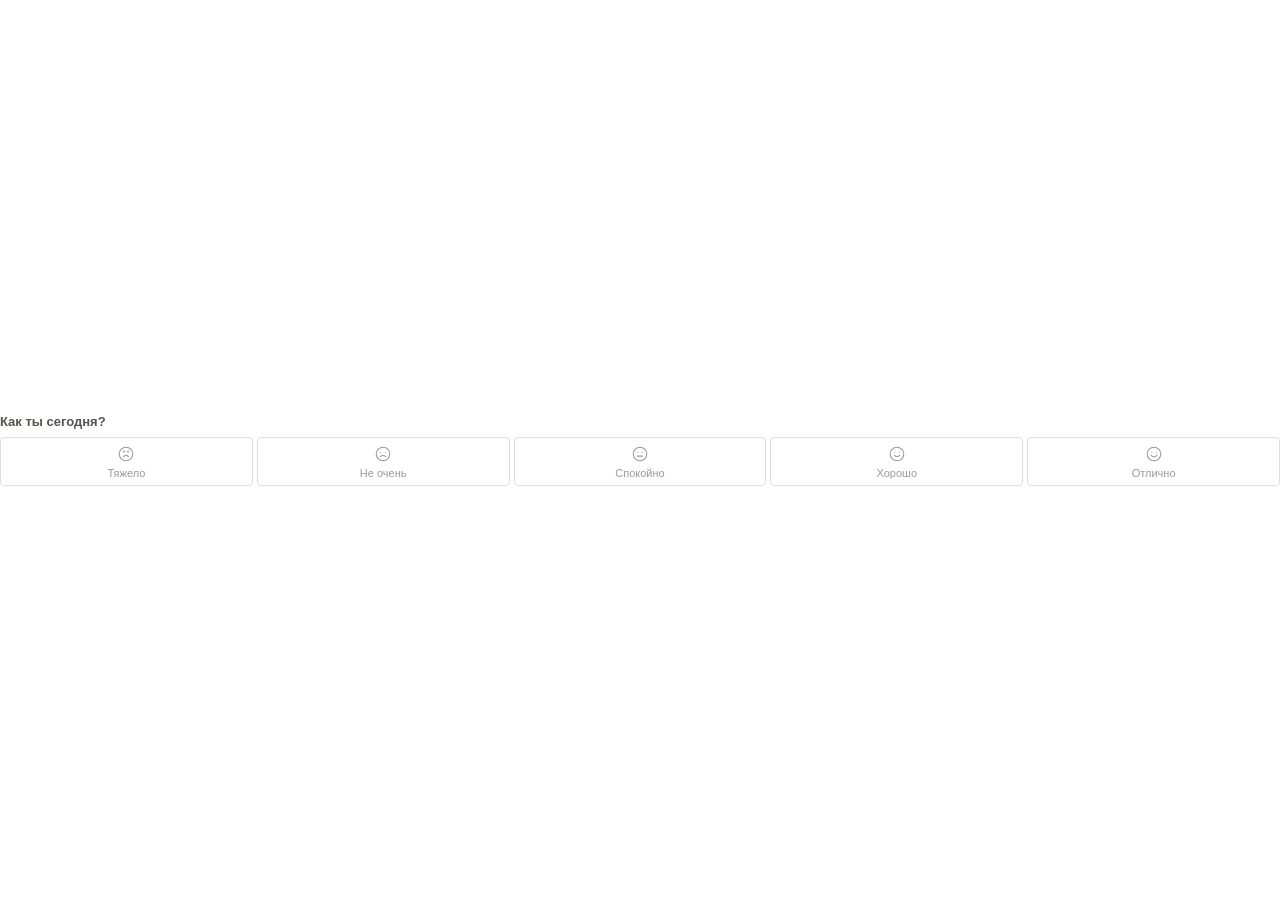
<file: index.html>
<!doctype html>
<html lang="ru">
<head>
<meta charset="utf-8">
<meta name="viewport" content="width=device-width, initial-scale=1">
<title>Как ты сегодня?</title>
<link rel="stylesheet" href="diary.css">
<style>
  /* Notion задаёт высоту iframe сам: центрируем, чтобы лишнее место
     не копилось снизу, а делилось поровну. */
  body { display: flex; align-items: center; }

  .wrap {
    width: 100%;
    display: flex;
    flex-direction: column;
    gap: 8px;
  }

  .status { opacity: 0; transition: opacity .15s ease; }
  .status.on { opacity: 1; }

  .row { display: flex; gap: 4px; }

  .opt {
    flex: 1 1 0;
    min-width: 0;
    display: flex;
    flex-direction: column;
    align-items: center;
    gap: 4px;
    padding: 7px 2px 6px;
    font: inherit;
    font-size: 11px;
    color: var(--text-dim);
    background: transparent;
    border: 1px solid var(--line);
    border-radius: 4px;
    cursor: pointer;
    transition: background .12s ease, border-color .12s ease, color .12s ease;
  }

  .opt:hover { background: var(--hover); color: var(--text); }

  .opt[aria-pressed="true"] {
    background: var(--sel-bg);
    border-color: var(--sel-line);
    color: var(--text);
  }

  .opt svg { width: 18px; height: 18px; display: block; flex: none; }

  .opt span {
    max-width: 100%;
    overflow: hidden;
    text-overflow: ellipsis;
    white-space: nowrap;
  }

  @media (max-width: 360px) {
    .opt span { display: none; }
    .opt { padding: 8px 2px; }
  }
</style>
</head>
<body>
  <div class="wrap">
    <div class="top">
      <div class="title" id="head">Как ты сегодня?</div>
      <div class="muted status" id="status"></div>
    </div>
    <div class="row" id="row" role="group" aria-label="Настроение дня"></div>
  </div>

<script src="diary.js"></script>
<script>
(function () {
  var SHAPES = {
    hard:  { mouth: 'M8.5 16c.9-1.5 2.1-2.2 3.5-2.2s2.6.7 3.5 2.2', brows: true },
    meh:   { mouth: 'M8.5 15.4c.9-.9 2.1-1.4 3.5-1.4s2.6.5 3.5 1.4' },
    calm:  { mouth: 'M8.5 14.8h7' },
    good:  { mouth: 'M8.5 13.8c.9.9 2.1 1.4 3.5 1.4s2.6-.5 3.5-1.4' },
    great: { mouth: 'M8 13.4c.9 1.6 2.3 2.4 4 2.4s3.1-.8 4-2.4' }
  };

  var face = '<circle cx="12" cy="12" r="9"/><path d="M9 10h.01"/><path d="M15 10h.01"/>';
  var row = document.getElementById('row');
  var status = document.getElementById('status');
  var head = document.getElementById('head');

  function icon(id) {
    var s = SHAPES[id];
    return '<svg viewBox="0 0 24 24" fill="none" stroke="currentColor" ' +
      'stroke-width="1.4" stroke-linecap="round" stroke-linejoin="round" aria-hidden="true">' +
      face +
      (s.brows ? '<path d="M8.6 7.9 10.4 8.8"/><path d="M15.4 7.9 13.6 8.8"/>' : '') +
      '<path d="' + s.mouth + '"/></svg>';
  }

  Diary.MOODS.forEach(function (m) {
    var btn = document.createElement('button');
    btn.type = 'button';
    btn.className = 'opt';
    btn.dataset.id = m.id;
    btn.setAttribute('aria-pressed', 'false');
    btn.title = m.label;
    btn.innerHTML = icon(m.id) + '<span>' + m.label + '</span>';
    btn.addEventListener('click', function () {
      var date = Diary.cursor();
      var cur = Diary.get(date).mood;
      Diary.set(date, { mood: cur === m.id ? null : m.id });
    });
    row.appendChild(btn);
  });

  function render() {
    var date = Diary.cursor();
    var isToday = date === Diary.today();
    var day = Diary.get(date);
    var m = Diary.mood(day.mood);

    head.textContent = isToday ? 'Как ты сегодня?' : 'Как прошёл этот день?';

    Array.prototype.forEach.call(row.children, function (btn) {
      btn.setAttribute('aria-pressed', btn.dataset.id === day.mood ? 'true' : 'false');
    });

    if (m) {
      status.textContent = (isToday ? 'Сегодня' : Diary.longDate(date)) + ' · ' + m.low;
      status.classList.add('on');
    } else {
      status.textContent = isToday ? '' : Diary.longDate(date);
      status.classList.toggle('on', !isToday);
    }
  }

  Diary.onChange(render);
  Diary.watchMidnight(render);
  render();
})();
</script>
</body>
</html>
</file>
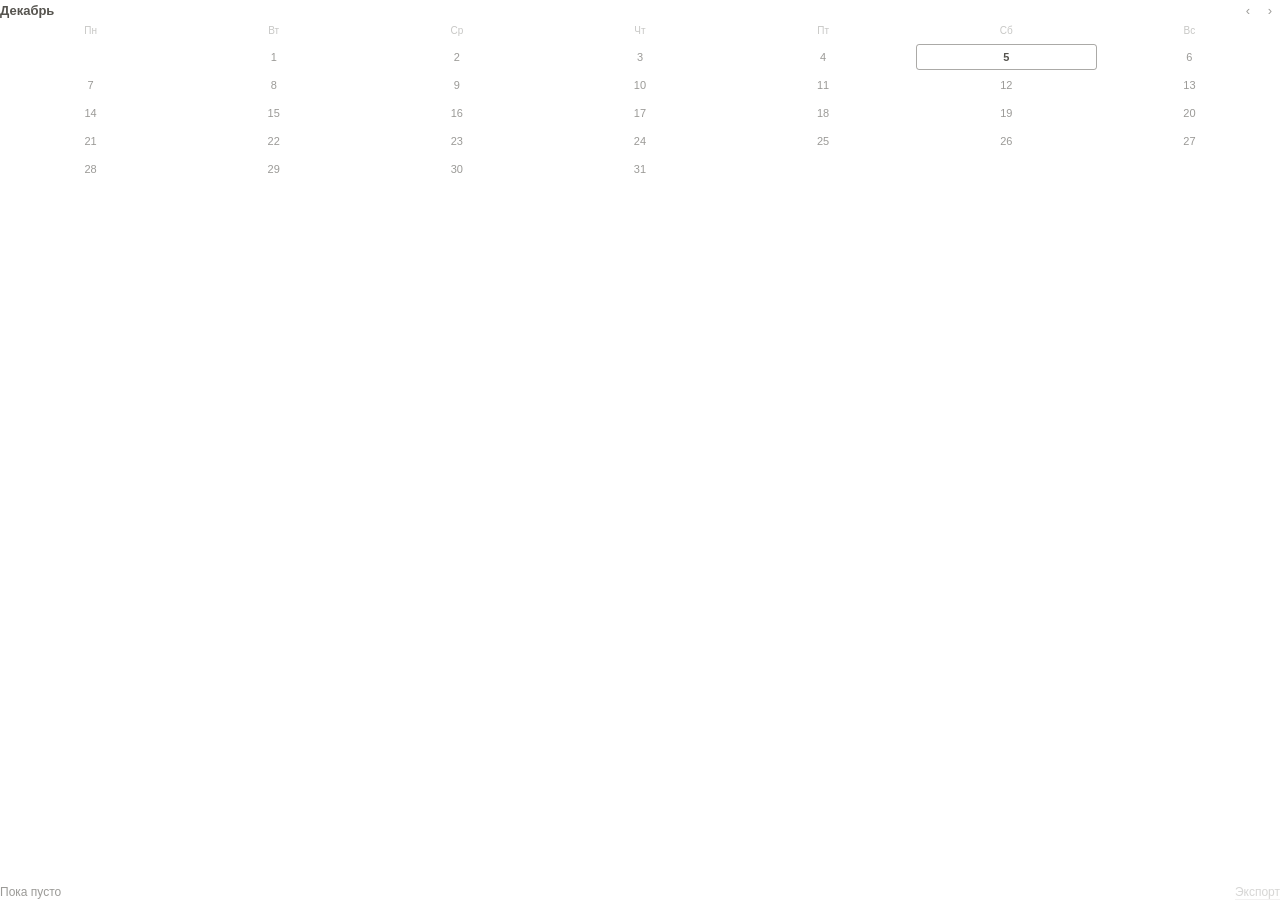
<file: calendar/index.html>
<!doctype html>
<html lang="ru">
<head>
<meta charset="utf-8">
<meta name="viewport" content="width=device-width, initial-scale=1">
<title>Месяц</title>
<link rel="stylesheet" href="../diary.css">
<style>
  body { display: flex; }

  .wrap {
    width: 100%;
    min-height: 100vh;
    display: flex;
    flex-direction: column;
    gap: 6px;
  }

  .grid {
    display: grid;
    grid-template-columns: repeat(7, 1fr);
    gap: 2px;
  }

  /* Сетка прижимает подвал к низу: лишняя высота блока не висит пустотой. */
  #grid { margin-bottom: auto; }

  .dow {
    font-size: 10px;
    line-height: 1;
    text-align: center;
    padding-bottom: 2px;
    color: var(--text-faint);
  }

  .day {
    position: relative;
    height: 26px;
    display: flex;
    align-items: center;
    justify-content: center;
    padding: 0;
    font: inherit;
    font-size: 11px;
    color: var(--text-dim);
    background: transparent;
    border: 1px solid transparent;
    border-radius: 3px;
    cursor: pointer;
    transition: background .12s ease, border-color .12s ease, color .12s ease;
  }

  .day:hover { border-color: var(--line); color: var(--text); }
  .day.blank { visibility: hidden; }
  .day.filled { color: var(--text); }

  .day.today {
    border-color: var(--line);
    font-weight: 600;
    color: var(--text);
  }

  .day.sel {
    border-color: var(--sel-line);
    color: var(--text);
    font-weight: 600;
  }

  .foot {
    flex: none;
    display: flex;
    align-items: baseline;
    justify-content: space-between;
    gap: 8px;
  }

  .link {
    padding: 0;
    font: inherit;
    font-size: 12px;
    color: var(--text-dim);
    background: none;
    border: 0;
    border-bottom: 1px solid var(--line);
    cursor: pointer;
    flex: none;
  }

  .link:hover { color: var(--text); }
  .link:disabled { opacity: .4; cursor: default; }
</style>
</head>
<body>
  <div class="wrap">
    <div class="top">
      <span class="title" id="month"></span>
      <span class="nav">
        <button type="button" id="prev" title="Предыдущий месяц" aria-label="Предыдущий месяц">‹</button>
        <button type="button" id="next" title="Следующий месяц" aria-label="Следующий месяц">›</button>
      </span>
    </div>

    <div class="grid" id="dow" aria-hidden="true"></div>
    <div class="grid" id="grid" role="group" aria-label="Дни месяца"></div>

    <div class="foot">
      <span class="muted" id="total"></span>
      <button type="button" class="link" id="export">Экспорт</button>
    </div>
  </div>

<script src="../diary.js"></script>
<script>
(function () {
  var monthEl = document.getElementById('month');
  var gridEl = document.getElementById('grid');
  var totalEl = document.getElementById('total');
  var exportBtn = document.getElementById('export');

  // Плотность заливки растёт вместе с объёмом записи.
  function tint(text) {
    var n = text.trim().length;
    if (!n) { return 0; }
    if (n < 150) { return 0.07; }
    if (n < 500) { return 0.14; }
    return 0.22;
  }

  ['Пн', 'Вт', 'Ср', 'Чт', 'Пт', 'Сб', 'Вс'].forEach(function (d) {
    var el = document.createElement('div');
    el.className = 'dow';
    el.textContent = d;
    document.getElementById('dow').appendChild(el);
  });

  var view = Diary.parse(Diary.cursor());
  view.setDate(1);

  function stepMonth(delta) {
    view.setMonth(view.getMonth() + delta);
    render();
  }

  document.getElementById('prev').addEventListener('click', function () { stepMonth(-1); });
  document.getElementById('next').addEventListener('click', function () { stepMonth(1); });

  function render() {
    var year = view.getFullYear();
    var month = view.getMonth();
    var cursor = Diary.cursor();
    var today = Diary.today();

    monthEl.textContent = Diary.MONTHS_NOM[month] +
      (year === new Date().getFullYear() ? '' : ' ' + year);

    var first = new Date(year, month, 1);
    var offset = (first.getDay() + 6) % 7;
    var length = new Date(year, month + 1, 0).getDate();

    gridEl.textContent = '';

    for (var i = 0; i < offset; i++) {
      var pad = document.createElement('div');
      pad.className = 'day blank';
      gridEl.appendChild(pad);
    }

    for (var d = 1; d <= length; d++) {
      var date = Diary.iso(new Date(year, month, d));
      var day = Diary.get(date);
      var btn = document.createElement('button');
      btn.type = 'button';
      btn.className = 'day';
      btn.dataset.date = date;
      btn.textContent = d;

      var shade = tint(day.text);
      if (shade) {
        btn.classList.add('filled');
        btn.style.background = 'rgba(var(--ink), ' + shade + ')';
      }
      btn.title = Diary.longDate(date);
      if (date === today) { btn.classList.add('today'); }
      if (date === cursor) { btn.classList.add('sel'); }

      btn.addEventListener('click', function () {
        Diary.setCursor(this.dataset.date);
      });
      gridEl.appendChild(btn);
    }

    var n = Diary.written().length;
    totalEl.textContent = n ? n + ' ' + Diary.plural(n, 'запись', 'записи', 'записей') : 'Пока пусто';
    exportBtn.disabled = !n;
  }

  exportBtn.addEventListener('click', function () {
    var dates = Diary.written();
    if (!dates.length) { return; }

    var out = ['# Дневник', ''];
    dates.forEach(function (date) {
      out.push('## ' + date + ' · ' + Diary.weekday(date).toLowerCase());
      out.push('', Diary.get(date).text, '');
    });

    var blob = new Blob([out.join('\n')], { type: 'text/markdown;charset=utf-8' });
    var url = URL.createObjectURL(blob);
    var a = document.createElement('a');
    a.href = url;
    a.download = 'dnevnik-' + Diary.today() + '.md';
    document.body.appendChild(a);
    a.click();
    a.remove();
    setTimeout(function () { URL.revokeObjectURL(url); }, 1000);
  });

  // Клик по дню в другом компоненте может увести курсор в соседний месяц.
  Diary.onChange(function () {
    var c = Diary.parse(Diary.cursor());
    if (c.getFullYear() !== view.getFullYear() || c.getMonth() !== view.getMonth()) {
      view = c;
      view.setDate(1);
    }
    render();
  });

  Diary.watchMidnight(render);
  render();
})();
</script>
</body>
</html>
</file>
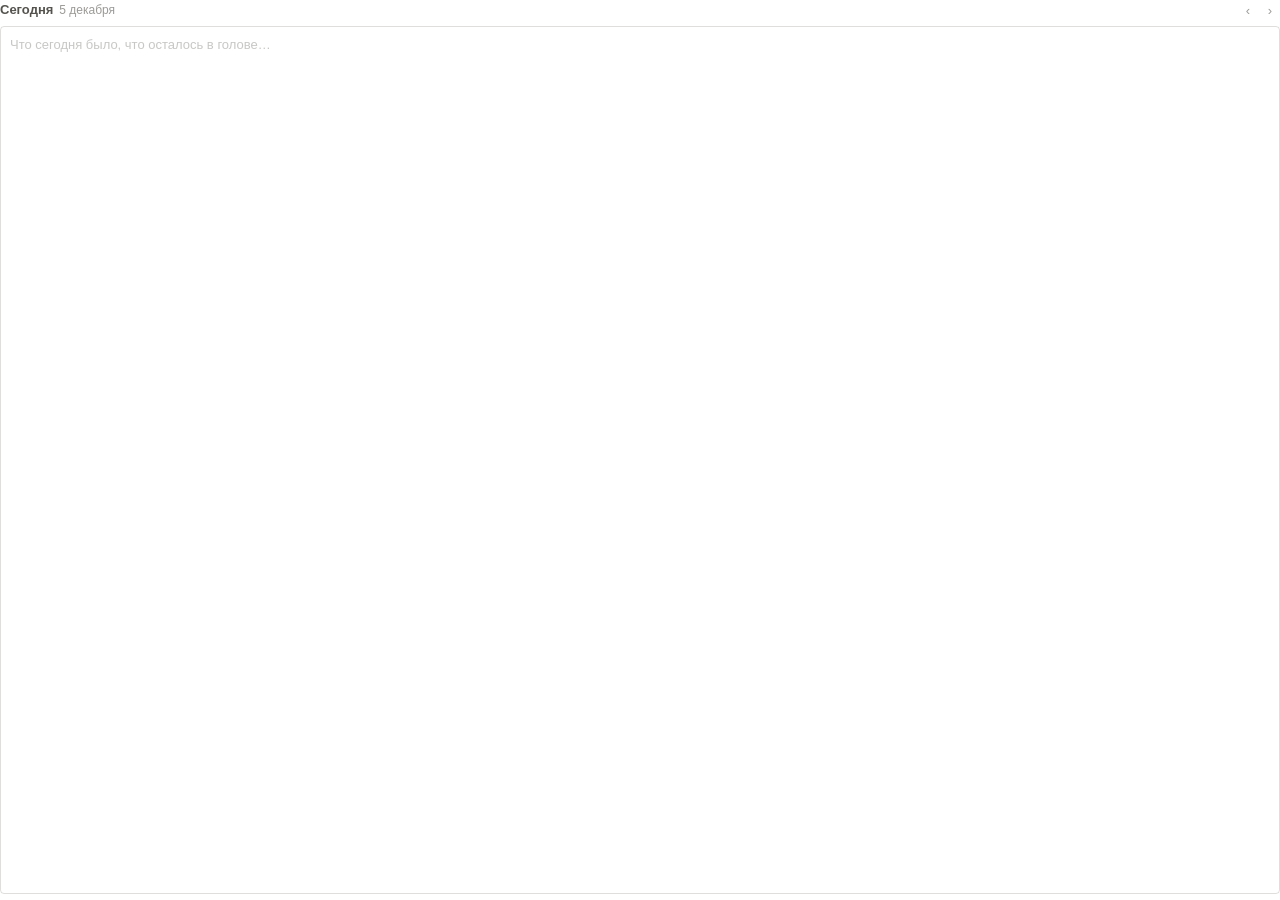
<file: entry/index.html>
<!doctype html>
<html lang="ru">
<head>
<meta charset="utf-8">
<meta name="viewport" content="width=device-width, initial-scale=1">
<title>Запись дня</title>
<link rel="stylesheet" href="../diary.css">
<style>
  body { display: flex; }

  .wrap {
    width: 100%;
    min-height: 100vh;
    display: flex;
    flex-direction: column;
    gap: 6px;
  }

  .top { flex: none; }

  .head {
    display: flex;
    align-items: baseline;
    gap: 6px;
    min-width: 0;
  }

  .head .title {
    overflow: hidden;
    text-overflow: ellipsis;
    white-space: nowrap;
  }

  .right {
    display: flex;
    align-items: center;
    gap: 6px;
    flex: none;
  }

  .saved {
    opacity: 0;
    transition: opacity .2s ease;
  }

  .saved.on { opacity: 1; }

  textarea {
    flex: 1 1 auto;
    width: 100%;
    min-height: 60px;
    resize: none;
    padding: 8px 9px;
    font: inherit;
    font-size: 13px;
    line-height: 1.55;
    color: var(--text);
    background: transparent;
    border: 1px solid var(--line);
    border-radius: 4px;
    transition: border-color .12s ease;
  }

  textarea::placeholder { color: var(--text-faint); }
  textarea:hover { border-color: var(--sel-line); }
  textarea:focus { outline: none; border-color: var(--sel-line); }

  .foot {
    flex: none;
    display: flex;
    justify-content: space-between;
    gap: 8px;
  }

  .today-btn {
    padding: 0;
    font: inherit;
    font-size: 12px;
    color: var(--text-dim);
    background: none;
    border: 0;
    border-bottom: 1px solid var(--line);
    cursor: pointer;
  }

  .today-btn:hover { color: var(--text); }
  .today-btn[hidden] { display: none; }
</style>
</head>
<body>
  <div class="wrap">
    <div class="top">
      <div class="head">
        <span class="title" id="date"></span>
        <span class="muted" id="weekday"></span>
      </div>
      <div class="right">
        <span class="muted saved" id="saved">Сохранено</span>
        <span class="nav">
          <button type="button" id="prev" title="Предыдущий день" aria-label="Предыдущий день">‹</button>
          <button type="button" id="next" title="Следующий день" aria-label="Следующий день">›</button>
        </span>
      </div>
    </div>

    <textarea id="text" spellcheck="true"
      placeholder="Что сегодня было, что осталось в голове…"></textarea>

    <div class="foot">
      <span class="muted" id="count"></span>
      <button type="button" class="today-btn" id="today" hidden>Сегодня</button>
    </div>
  </div>

<script src="../diary.js"></script>
<script>
(function () {
  var ta = document.getElementById('text');
  var dateEl = document.getElementById('date');
  var weekdayEl = document.getElementById('weekday');
  var countEl = document.getElementById('count');
  var savedEl = document.getElementById('saved');
  var todayBtn = document.getElementById('today');

  var shown = null;      // какой день сейчас в поле
  var timer = null;      // дебаунс автосохранения
  var savedTimer = null;

  function flash() {
    savedEl.classList.add('on');
    clearTimeout(savedTimer);
    savedTimer = setTimeout(function () { savedEl.classList.remove('on'); }, 1200);
  }

  function count(text) {
    var t = text.trim();
    if (!t) { return ''; }
    var words = t.split(/\s+/).length;
    var tail = (words % 10 === 1 && words % 100 !== 11) ? 'слово'
      : ([2, 3, 4].indexOf(words % 10) >= 0 && [12, 13, 14].indexOf(words % 100) < 0) ? 'слова'
      : 'слов';
    return words + ' ' + tail;
  }

  function commit() {
    if (shown === null) { return; }
    Diary.set(shown, { text: ta.value });
    flash();
  }

  ta.addEventListener('input', function () {
    countEl.textContent = count(ta.value);
    clearTimeout(timer);
    timer = setTimeout(commit, 500);
  });

  // Не теряем последние символы, если блок ушёл из фокуса раньше дебаунса.
  ta.addEventListener('blur', function () { clearTimeout(timer); commit(); });
  window.addEventListener('pagehide', function () { clearTimeout(timer); commit(); });

  function go(delta) {
    clearTimeout(timer);
    commit();
    Diary.setCursor(Diary.shift(Diary.cursor(), delta));
  }

  document.getElementById('prev').addEventListener('click', function () { go(-1); });
  document.getElementById('next').addEventListener('click', function () { go(1); });
  todayBtn.addEventListener('click', function () {
    clearTimeout(timer);
    commit();
    Diary.setCursor(Diary.today());
  });

  function render() {
    var date = Diary.cursor();
    var isToday = date === Diary.today();

    dateEl.textContent = isToday ? 'Сегодня' : Diary.longDate(date);
    weekdayEl.textContent = isToday
      ? Diary.longDate(date).toLowerCase()
      : Diary.weekday(date).toLowerCase();
    todayBtn.hidden = isToday;

    // Чужие правки подхватываем, свой набор текста не перебиваем.
    var stored = Diary.get(date).text;
    if (date !== shown) {
      shown = date;
      ta.value = stored;
    } else if (document.activeElement !== ta && ta.value !== stored) {
      ta.value = stored;
    }
    countEl.textContent = count(ta.value);
  }

  Diary.onChange(render);
  Diary.watchMidnight(render);
  render();
})();
</script>
</body>
</html>
</file>
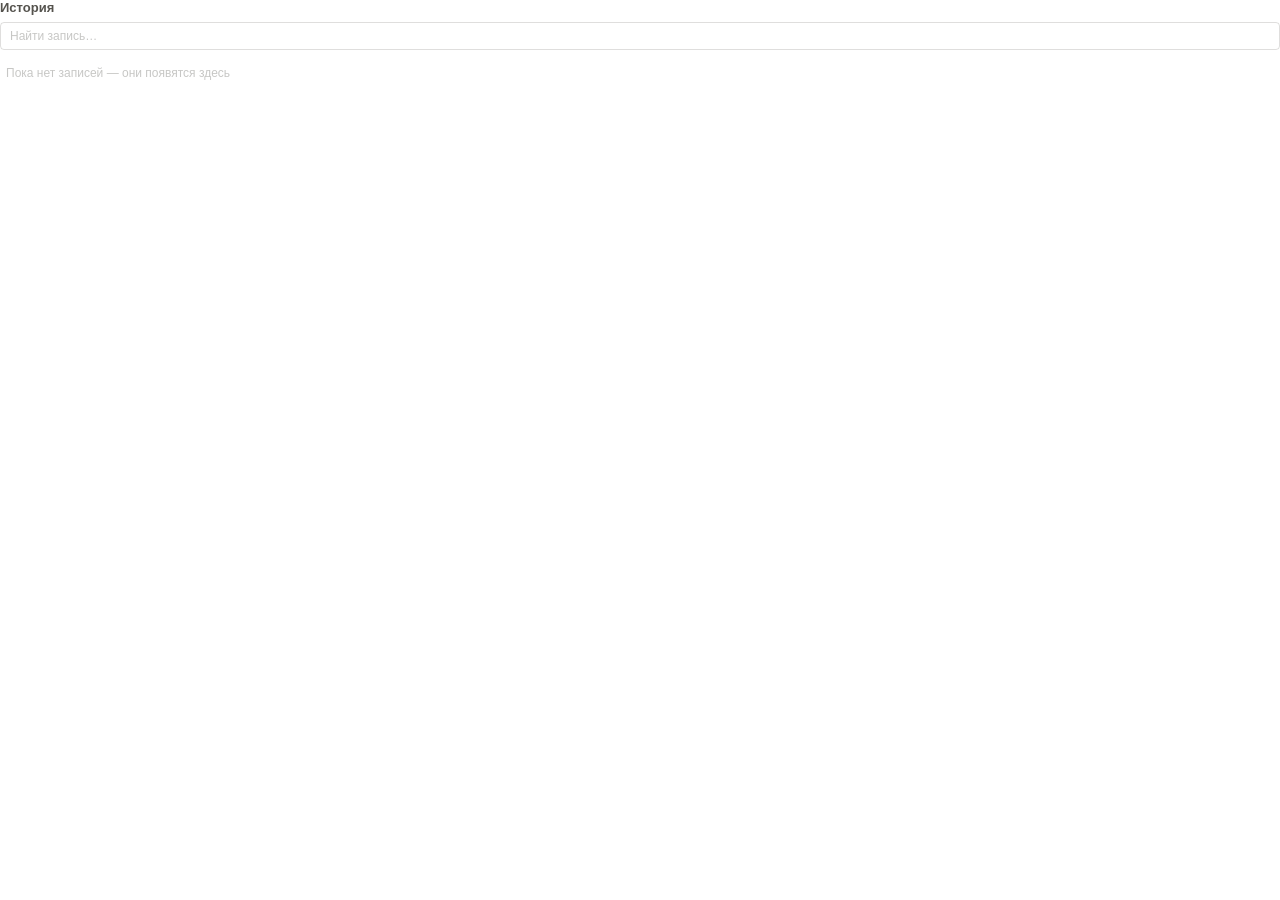
<file: history/index.html>
<!doctype html>
<html lang="ru">
<head>
<meta charset="utf-8">
<meta name="viewport" content="width=device-width, initial-scale=1">
<title>История</title>
<link rel="stylesheet" href="../diary.css">
<style>
  body { display: flex; }

  .wrap {
    width: 100%;
    min-height: 100vh;
    display: flex;
    flex-direction: column;
    gap: 6px;
  }

  .top { flex: none; }

  input[type="search"] {
    flex: none;
    width: 100%;
    padding: 6px 9px;
    font: inherit;
    font-size: 12px;
    color: var(--text);
    background: transparent;
    border: 1px solid var(--line);
    border-radius: 4px;
    -webkit-appearance: none;
    appearance: none;
  }

  input[type="search"]::placeholder { color: var(--text-faint); }
  input[type="search"]:hover { border-color: var(--sel-line); }
  input[type="search"]:focus { outline: none; border-color: var(--sel-line); }
  input[type="search"]::-webkit-search-cancel-button { filter: grayscale(1) opacity(.5); }

  .list {
    flex: 1 1 auto;
    min-height: 40px;
    overflow-y: auto;
    display: flex;
    flex-direction: column;
    gap: 1px;
    margin: 0 -4px;
    padding: 0 4px;
  }

  .row {
    display: flex;
    align-items: baseline;
    gap: 8px;
    width: 100%;
    padding: 5px 6px;
    font: inherit;
    font-size: 12px;
    text-align: left;
    color: var(--text-dim);
    background: transparent;
    border: 0;
    border-radius: 3px;
    cursor: pointer;
  }

  .row:hover { background: var(--hover); }
  .row.open { background: var(--sel-bg); color: var(--text); }

  .row .d {
    flex: none;
    width: 76px;
    font-variant-numeric: tabular-nums;
  }

  .row.today .d { font-weight: 600; color: var(--text); }

  .row .s {
    flex: 1 1 auto;
    min-width: 0;
    overflow: hidden;
    text-overflow: ellipsis;
    white-space: nowrap;
    color: var(--text);
  }

  .full {
    padding: 2px 6px 9px 90px;
    font-size: 12px;
    line-height: 1.55;
    white-space: pre-wrap;
    overflow-wrap: break-word;
    color: var(--text);
  }

  mark {
    padding: 0 1px;
    color: inherit;
    background: rgba(var(--ink), 0.16);
    border-radius: 2px;
  }

  .empty {
    padding: 10px 6px;
    font-size: 12px;
    color: var(--text-faint);
  }

  @media (max-width: 380px) {
    .row .d { width: 60px; }
    .full { padding-left: 6px; }
  }
</style>
</head>
<body>
  <div class="wrap">
    <div class="top">
      <span class="title">История</span>
      <span class="muted" id="count"></span>
    </div>

    <input type="search" id="q" placeholder="Найти запись…" autocomplete="off" spellcheck="false">

    <div class="list" id="list"></div>
  </div>

<script src="../diary.js"></script>
<script>
(function () {
  var qEl = document.getElementById('q');
  var listEl = document.getElementById('list');
  var countEl = document.getElementById('count');

  var open = null;   // раскрытая запись
  var query = '';

  function esc(s) {
    return s.replace(/[&<>"]/g, function (c) {
      return { '&': '&amp;', '<': '&lt;', '>': '&gt;', '"': '&quot;' }[c];
    });
  }

  function mark(text, q) {
    var safe = esc(text);
    if (!q) { return safe; }
    var needle = esc(q).replace(/[.*+?^${}()|[\]\\]/g, '\\$&');
    return safe.replace(new RegExp(needle, 'gi'), function (hit) {
      return '<mark>' + hit + '</mark>';
    });
  }

  function label(date) {
    var d = Diary.parse(date);
    var month = Diary.longDate(date).split(' ')[1].slice(0, 3);
    return d.getDate() + ' ' + month + ', ' + Diary.weekdayShort(date);
  }

  function snippet(text) {
    return text.trim().replace(/\s+/g, ' ').slice(0, 160);
  }

  function matches(date, text, q) {
    if (!q) { return true; }
    return (text + ' ' + label(date) + ' ' + date).toLowerCase().indexOf(q) >= 0;
  }

  function render() {
    var q = query.trim().toLowerCase();
    var today = Diary.today();
    var all = Diary.written().reverse();
    var hits = all.filter(function (date) {
      return matches(date, Diary.get(date).text, q);
    });

    countEl.textContent = !all.length ? ''
      : q ? hits.length + ' из ' + all.length
      : all.length + ' ' + Diary.plural(all.length, 'запись', 'записи', 'записей');

    listEl.textContent = '';

    if (!hits.length) {
      var empty = document.createElement('div');
      empty.className = 'empty';
      empty.textContent = all.length
        ? 'Ничего не найдено'
        : 'Пока нет записей — они появятся здесь';
      listEl.appendChild(empty);
      return;
    }

    hits.forEach(function (date) {
      var text = Diary.get(date).text;
      var row = document.createElement('button');
      row.type = 'button';
      row.className = 'row' + (date === today ? ' today' : '') +
        (date === open ? ' open' : '');
      row.dataset.date = date;
      row.innerHTML = '<span class="d">' + mark(label(date), q) + '</span>' +
        '<span class="s">' + mark(snippet(text), q) + '</span>';

      row.addEventListener('click', function () {
        open = (open === date) ? null : date;
        // Курсор общий: открытый день подхватит страница записи.
        if (open) { Diary.setCursor(open); } else { render(); }
      });

      listEl.appendChild(row);

      if (date === open) {
        var full = document.createElement('div');
        full.className = 'full';
        full.innerHTML = mark(text, q);
        listEl.appendChild(full);
      }
    });
  }

  qEl.addEventListener('input', function () {
    query = qEl.value;
    render();
  });

  Diary.onChange(function () {
    // Клик по дню в календаре раскрывает соответствующую запись.
    var c = Diary.cursor();
    if (Diary.get(c).text.trim()) { open = c; }
    render();
    var el = listEl.querySelector('.row.open');
    if (el) { el.scrollIntoView({ block: 'nearest' }); }
  });

  Diary.watchMidnight(render);
  render();
})();
</script>
</body>
</html>
</file>
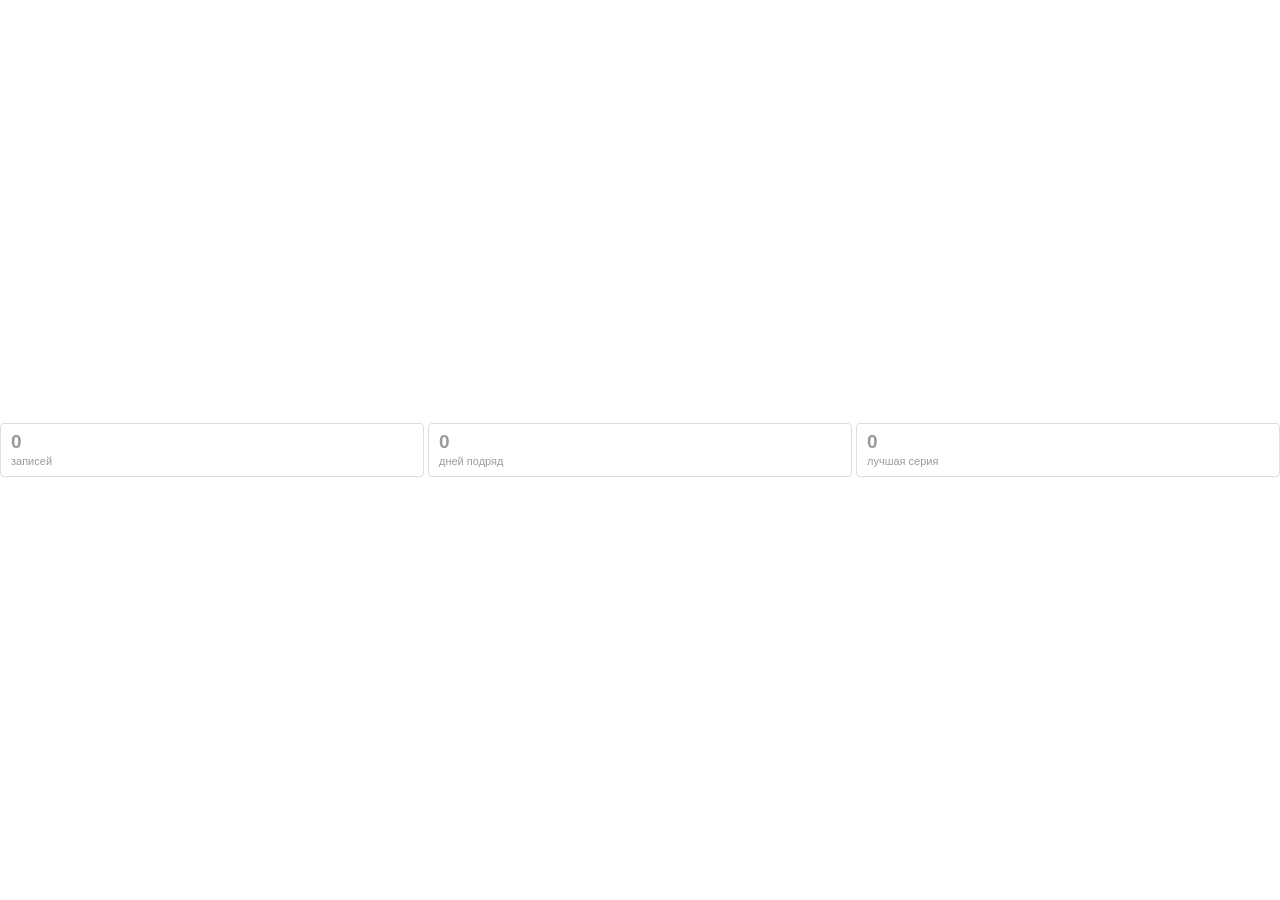
<file: stats/index.html>
<!doctype html>
<html lang="ru">
<head>
<meta charset="utf-8">
<meta name="viewport" content="width=device-width, initial-scale=1">
<title>Счётчик</title>
<link rel="stylesheet" href="../diary.css">
<style>
  body { display: flex; align-items: center; }

  .wrap {
    width: 100%;
    display: flex;
    align-items: stretch;
    gap: 4px;
  }

  .cell {
    flex: 1 1 0;
    min-width: 0;
    display: flex;
    flex-direction: column;
    gap: 2px;
    padding: 8px 10px;
    border: 1px solid var(--line);
    border-radius: 4px;
  }

  .num {
    font-size: 19px;
    font-weight: 600;
    line-height: 1.1;
    font-variant-numeric: tabular-nums;
  }

  .num.zero { color: var(--text-dim); }

  .cap {
    font-size: 11px;
    line-height: 1.2;
    color: var(--text-dim);
    overflow: hidden;
    text-overflow: ellipsis;
    white-space: nowrap;
  }

  .note {
    margin-top: 2px;
    font-size: 11px;
    line-height: 1.2;
    color: var(--text-faint);
  }

  .note[hidden] { display: none; }

  @media (max-width: 320px) {
    .cell { padding: 7px 8px; }
    .num { font-size: 17px; }
  }
</style>
</head>
<body>
  <div class="wrap">
    <div class="cell">
      <span class="num" id="total">0</span>
      <span class="cap" id="total-cap">записей</span>
    </div>
    <div class="cell">
      <span class="num" id="streak">0</span>
      <span class="cap" id="streak-cap">дней подряд</span>
      <span class="note" id="note" hidden>сегодня ещё не записано</span>
    </div>
    <div class="cell">
      <span class="num" id="best">0</span>
      <span class="cap">лучшая серия</span>
    </div>
  </div>

<script src="../diary.js"></script>
<script>
(function () {
  var totalEl = document.getElementById('total');
  var totalCap = document.getElementById('total-cap');
  var streakEl = document.getElementById('streak');
  var streakCap = document.getElementById('streak-cap');
  var bestEl = document.getElementById('best');
  var note = document.getElementById('note');

  function render() {
    var written = Diary.written();
    var total = written.length;
    var streak = Diary.streak();
    var best = Diary.best();

    totalEl.textContent = total;
    totalEl.classList.toggle('zero', !total);
    totalCap.textContent = Diary.plural(total, 'запись', 'записи', 'записей');

    streakEl.textContent = streak;
    streakEl.classList.toggle('zero', !streak);
    streakCap.textContent = streak === 1 ? 'день подряд'
      : Diary.plural(streak, 'день подряд', 'дня подряд', 'дней подряд');

    bestEl.textContent = best;
    bestEl.classList.toggle('zero', !best);

    // Серия держится на вчерашней записи — стоит напомнить.
    note.hidden = !(streak > 0 && written.indexOf(Diary.today()) < 0);
  }

  Diary.onChange(render);
  Diary.watchMidnight(render);
  render();
})();
</script>
</body>
</html>
</file>
<file: diary.css>
/* Общие токены и сброс для всех компонентов дневника. */

html, body {
  margin: 0;
  padding: 0;
  background: transparent;
}

:root {
  color-scheme: light dark;
  --text: rgba(55, 53, 47, 0.85);
  --text-dim: rgba(55, 53, 47, 0.5);
  --text-faint: rgba(55, 53, 47, 0.28);
  --line: rgba(55, 53, 47, 0.16);
  --hover: rgba(55, 53, 47, 0.05);
  --sel-bg: rgba(55, 53, 47, 0.08);
  --sel-line: rgba(55, 53, 47, 0.42);
  --ink: 55, 53, 47;
}

@media (prefers-color-scheme: dark) {
  :root:not([data-theme="light"]) {
    --text: rgba(255, 255, 255, 0.81);
    --text-dim: rgba(255, 255, 255, 0.44);
    --text-faint: rgba(255, 255, 255, 0.26);
    --line: rgba(255, 255, 255, 0.13);
    --hover: rgba(255, 255, 255, 0.055);
    --sel-bg: rgba(255, 255, 255, 0.1);
    --sel-line: rgba(255, 255, 255, 0.38);
    --ink: 255, 255, 255;
  }
}

:root[data-theme="dark"] {
  --text: rgba(255, 255, 255, 0.81);
  --text-dim: rgba(255, 255, 255, 0.44);
  --text-faint: rgba(255, 255, 255, 0.26);
  --line: rgba(255, 255, 255, 0.13);
  --hover: rgba(255, 255, 255, 0.055);
  --sel-bg: rgba(255, 255, 255, 0.1);
  --sel-line: rgba(255, 255, 255, 0.38);
  --ink: 255, 255, 255;
}

body {
  font-family: ui-sans-serif, -apple-system, "Segoe UI", Inter, Helvetica, Arial, sans-serif;
  color: var(--text);
  -webkit-font-smoothing: antialiased;
  box-sizing: border-box;
  min-height: 100vh;
}

*, *::before, *::after { box-sizing: inherit; }

.title {
  font-size: 13px;
  font-weight: 600;
  line-height: 1.2;
}

.muted {
  font-size: 12px;
  line-height: 1.2;
  color: var(--text-dim);
  white-space: nowrap;
}

.top {
  display: flex;
  align-items: baseline;
  justify-content: space-between;
  gap: 8px;
}

/* Круглые кнопки-стрелки для навигации по дням и месяцам. */
.nav {
  display: flex;
  align-items: center;
  gap: 2px;
  flex: none;
}

.nav button {
  width: 20px;
  height: 20px;
  display: flex;
  align-items: center;
  justify-content: center;
  padding: 0;
  font: inherit;
  font-size: 13px;
  line-height: 1;
  color: var(--text-dim);
  background: transparent;
  border: 0;
  border-radius: 3px;
  cursor: pointer;
}

.nav button:hover { background: var(--hover); color: var(--text); }
.nav button:disabled { opacity: .3; cursor: default; background: transparent; }

:focus-visible {
  outline: 1px solid var(--sel-line);
  outline-offset: 1px;
}
</file>
